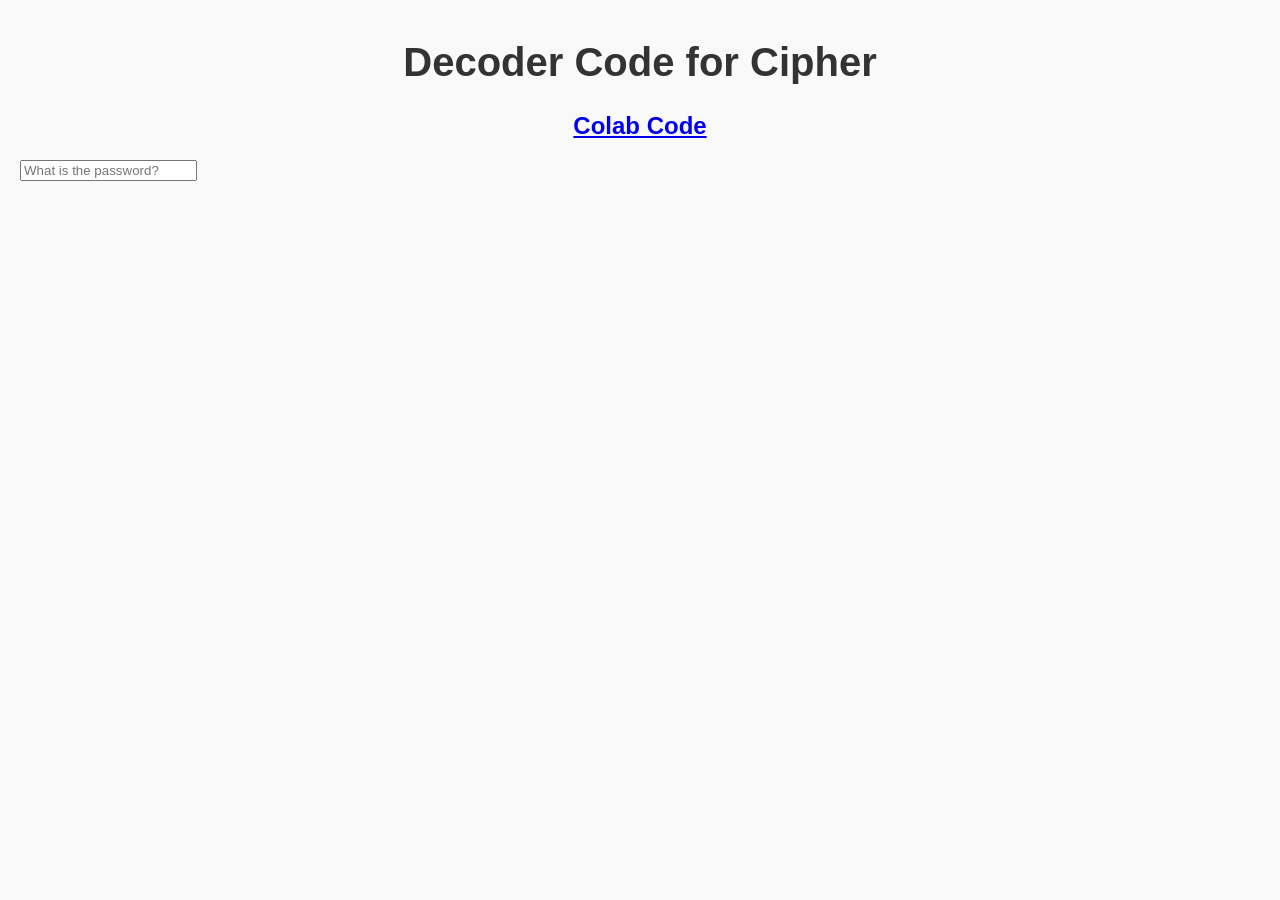
<file: Index.html>
<!DOCTYPE html>
<html lang="en">
<head>
    <meta charset="UTF-8">
    <meta name="viewport" content="width=device-width, initial-scale=1.0">
    <title>Evite</title>
    <link rel="stylesheet" href="Index.css">
</head>
<body>
    <header>
      <h1>Decoder Code for Cipher</h1>
      <h2><a id="link" target="_blank" href="https://colab.research.google.com/drive/1jONqu9gmZgklUZ8SSekHqBLI-4rcz96p">Colab Code</a></h2>
      <input id="Passcode" type="text" placeholder="What is the password?">
    </header>
    <script>
      document.getElementById('Passcode').addEventListener('keyup', function(event) {
        if (document.getElementById('Passcode').value === '#f') {
          document.getElementById('link').href = "https://colab.research.google.com/drive/13i88yEMxPREQmC6b7iZuNrgmXgGZDWuM#scrollTo=SagJI4G881-9";
          // Add your password validation logic here
        }
        else {
          document.getElementById('link').href = "https://colab.research.google.com/drive/1jONqu9gmZgklUZ8SSekHqBLI-4rcz96p";
        }
      });
    </script>
</body>
</html>
</file>
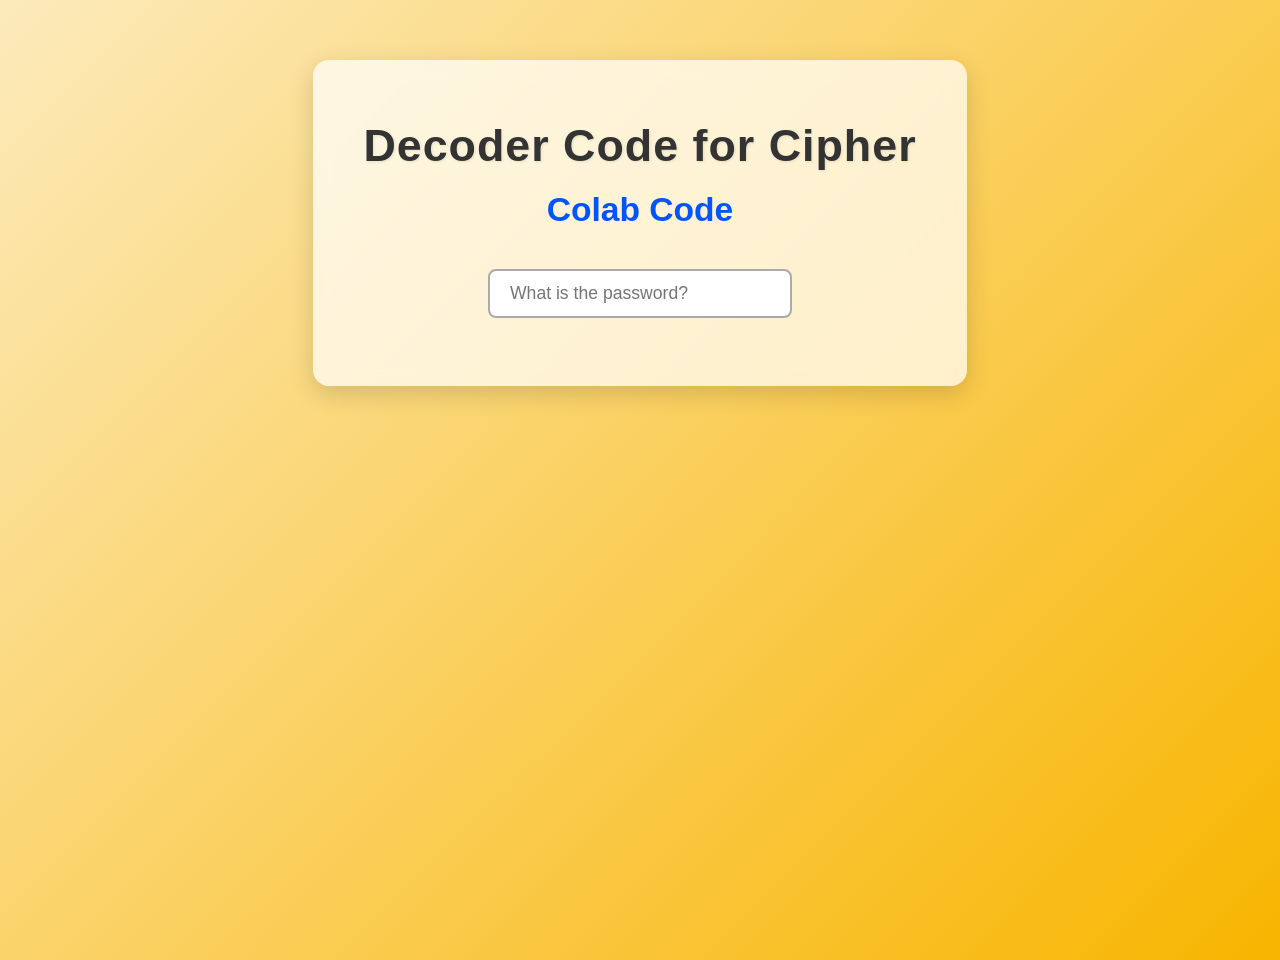
<file: Indexy.html>
<!DOCTYPE html>
<html lang="en">
<head>
    <meta charset="UTF-8">
    <meta-name="viewport" content="width=device-width, initial-scale=1.0">
    <title>Decoder Code for Cipher</title>

    <style>
        body {
            font-family: "Segoe UI", Arial, sans-serif;
            margin: 0;
            padding: 0;
            background: linear-gradient(135deg, #fceabb, #f8b500);
            min-height: 100vh;
            display: flex;
            flex-direction: column;
            align-items: center;
            justify-content: flex-start;
            padding-top: 60px;
        }

        header {
            text-align: center;
            background: rgba(255, 255, 255, 0.7);
            padding: 30px 50px;
            border-radius: 16px;
            box-shadow: 0 8px 25px rgba(0,0,0,0.15);
            backdrop-filter: blur(10px);
            animation: fadeIn 1.2s ease-out;
        }

        h1 {
            font-size: 2.8em;
            color: #333;
            margin-bottom: 10px;
            letter-spacing: 1px;
            text-shadow: 1px 1px 3px rgba(0,0,0,0.1);
        }

        h2 a {
            font-size: 1.4em;
            color: #0055ff;
            text-decoration: none;
            transition: 0.3s ease;
        }

        h2 a:hover {
            color: #002288;
            text-shadow: 0 0 10px rgba(0, 85, 255, 0.4);
        }

        #Passcode {
            margin-top: 20px;
            padding: 12px 20px;
            width: 260px;
            font-size: 1.1em;
            border-radius: 8px;
            border: 2px solid #aaa;
            transition: 0.3s ease;
        }

        #Passcode.correct {
            border-color: #00c853;
            box-shadow: 0 0 12px rgba(0, 200, 83, 0.7);
        }

        #successMessage {
            margin-top: 15px;
            font-size: 1.2em;
            color: #00a844;
            opacity: 0;
            transition: opacity 0.5s ease;
            font-weight: bold;
        }

        #successMessage.show {
            opacity: 1;
        }

        @keyframes fadeIn {
            from { opacity: 0; transform: translateY(-20px); }
            to { opacity: 1; transform: translateY(0); }
        }
    </style>
</head>

<body>
    <header>
        <h1>Decoder Code for Cipher</h1>
        <h2><a id="link" target="_blank" href="https://colab.research.google.com/drive/1jONqu9gmZgklUZ8SSekHqBLI-4rcz96p">Colab Code</a></h2>

        <input id="Passcode" type="text" placeholder="What is the password?">
        <div id="successMessage">✔ Correct Password!</div>
    </header>

    <script>
        const input = document.getElementById('Passcode');
        const link = document.getElementById('link');
        const success = document.getElementById('successMessage');

        input.addEventListener('keyup', function() {
            if (input.value === '傻逼') {
                link.href = "https://colab.research.google.com/drive/13i88yEMxPREQmC6b7iZuNrgmXgGZDWuM#scrollTo=SagJI4G881-9";
                input.classList.add('correct');
                success.classList.add('show');
            } else {
                link.href = "https://colab.research.google.com/drive/1jONqu9gmZgklUZ8SSekHqBLI-4rcz96p";
                input.classList.remove('correct');
                success.classList.remove('show');
            }
        });
    </script>
</body>
</html>
</file>
<file: Index.css>
h1, h2 {
    color: #333;
    font-size: 2.5em;
    text-align: center;
    margin-top: 20px;
}

h2 {
    font-size: 1.5em;
    margin-top: 10px;
}

body {
    font-family: Arial, sans-serif;
    margin: 0;
    padding: 20px;
    background-color: #f9f9f9;
}

span#header {
    /* 1. Makes the container only as big as the text */
    display: inline-block; 
    
    /* 2. Centers the container itself on the page */
    position: relative;
    left: 50%;
    transform: translateX(-50%);

    /* 3. Your solid color background */
    background: rgb(182, 138, 18); 
    
    padding: 10px 40px; /* Adjust padding to give the text breathing room */
    border-radius: 8px;
    text-align: center;
    margin-bottom: 20px;
}
</file>
